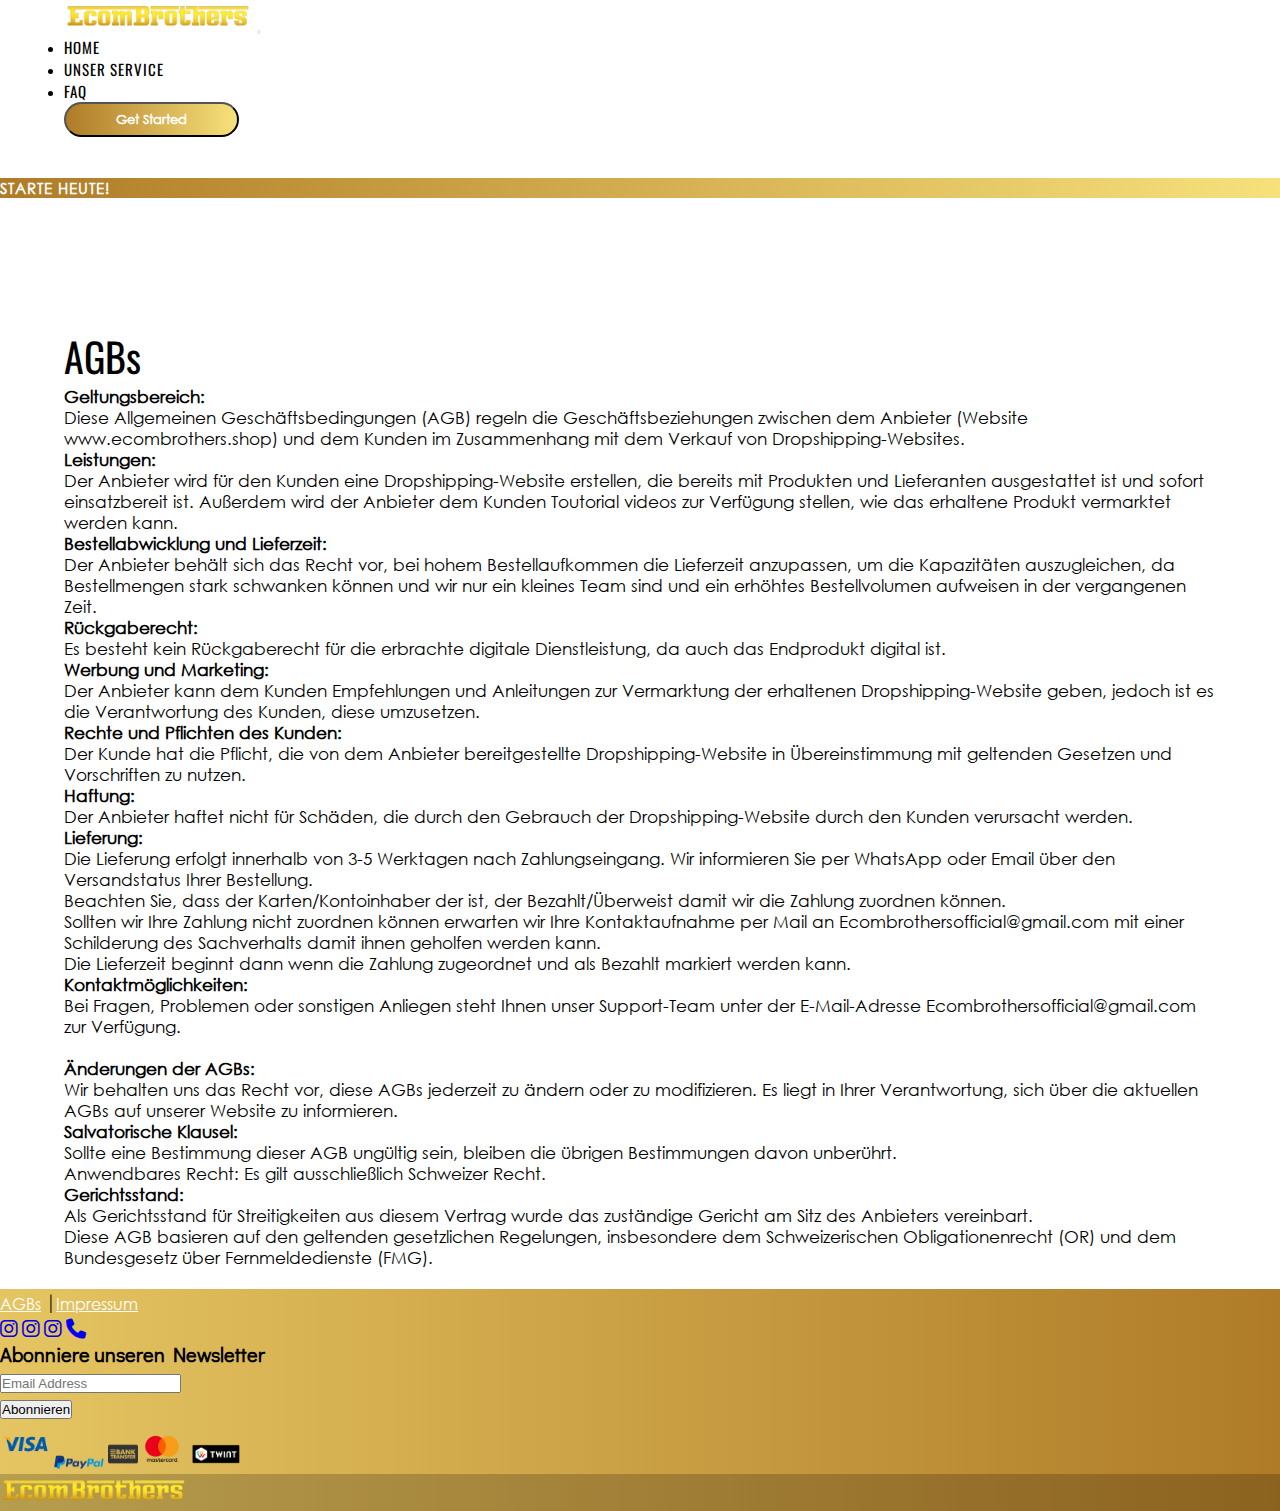
<file: agb.html>
<!doctype html>
<html lang="en">

<head>
  <meta charset="utf-8">
  <meta name="viewport" content="width=device-width, initial-scale=1">
  <title>AGB - Ecom Brothers</title>
  <meta name="description" content="Starte jetzt dein eigenes Online Business">
  <!-- bootstrap cdn -->
  <link href="https://cdn.jsdelivr.net/npm/bootstrap@5.3.0-alpha3/dist/css/bootstrap.min.css" rel="stylesheet"
    integrity="sha384-KK94CHFLLe+nY2dmCWGMq91rCGa5gtU4mk92HdvYe+M/SXH301p5ILy+dN9+nJOZ" crossorigin="anonymous">
  <!-- font awesome cdn -->
  <link rel="stylesheet" href="https://cdnjs.cloudflare.com/ajax/libs/font-awesome/6.4.0/css/all.min.css">
  <!-- style css -->
  <link rel="stylesheet" href="style.css">
  <!-- site icon -->
  <link rel="icon" type="image/avif" href="images/Logo_Transparent.png">


</head>

<body>
  <!-- navbar -->
  <nav class="navbar navbar-expand-lg navbar-light bg-light fixed-top">
    <div class="container-fluid">
      <a class="navbar-brand" href="index.html">
        <img src="images/Logo_Transparent.png" width="189" alt="Ecombrothers Logo">
      </a>
      <button class="navbar-toggler" type="button" data-bs-toggle="collapse" data-bs-target="#navbarNav"
        aria-controls="navbarNav" aria-expanded="false" aria-label="Toggle navigation">
        <span class="navbar-toggler-icon"></span>
      </button>
      <div class="collapse navbar-collapse" id="navbarNav">
        <ul class="navbar-nav mr-auto">
          <li class="nav-item">
            <a class="nav-link" href="index.html">Home</a>
          </li>
          <li class="nav-item">
            <a class="nav-link " href="#service">UNSER SERVICE</a>
          </li>
          <li class="nav-item">
            <a class="nav-link" href="#faq">FAQ</a>
          </li>
        </ul>
      </div>
      <a href="services.html"><button class="btn btn-warning  nav-btn mx-3 hide">Get Started</button>
      </a>

    </div>
  </nav>

  <div class="top-bar fixed-top text-center py-2 hide" style="margin-top: 70px;">
    STARTE HEUTE!
  </div>



  <!-- agbs -->
  <section id="agb">  
    <div class="container-fluid">
      <div class=" agbs pt-5 text-center">
        <h2 data-sr="enter left, move 50px over 1s">AGBs</h2>
      </div>
      <div class="row">
        <div class="col-md-12 py-5">
          <div class="agb-list ">
            <p class="text-start">
              <strong>Geltungsbereich:</strong><br>
              Diese Allgemeinen Geschäftsbedingungen (AGB) regeln die Geschäftsbeziehungen zwischen dem Anbieter
              (Website www.ecombrothers.shop) und dem Kunden im Zusammenhang mit dem Verkauf von Dropshipping-Websites.
            </p>
            <p class="text-start">
              <strong>Leistungen:</strong><br>
              Der Anbieter wird für den Kunden eine Dropshipping-Website erstellen, die bereits mit Produkten und
              Lieferanten ausgestattet ist und sofort einsatzbereit ist. Außerdem wird der Anbieter dem Kunden Toutorial
              videos zur Verfügung stellen, wie das erhaltene Produkt vermarktet werden kann.
            </p>
            <p class="text-start">
              <strong>Bestellabwicklung und Lieferzeit:</strong><br>
              Der Anbieter behält sich das Recht vor, bei hohem Bestellaufkommen die Lieferzeit anzupassen, um die
              Kapazitäten auszugleichen, da Bestellmengen stark schwanken können und wir nur ein kleines Team sind und
              ein erhöhtes Bestellvolumen aufweisen in der vergangenen Zeit.
            </p>
            <p class="text-start">
              <strong>Rückgaberecht:</strong><br>
              Es besteht kein Rückgaberecht für die erbrachte digitale Dienstleistung, da auch das Endprodukt digital
              ist.
            </p>
            <p class="text-start">
              <strong>Werbung und Marketing:</strong><br>
              Der Anbieter kann dem Kunden Empfehlungen und Anleitungen zur Vermarktung der erhaltenen
              Dropshipping-Website geben, jedoch ist es die Verantwortung des Kunden, diese umzusetzen.
            </p>
            <p class="text-start">
              <strong>Rechte und Pflichten des Kunden:</strong><br>
              Der Kunde hat die Pflicht, die von dem Anbieter bereitgestellte Dropshipping-Website in Übereinstimmung
              mit geltenden Gesetzen und Vorschriften zu nutzen.
            </p>
            <p class="text-start">
              <strong>Haftung:</strong><br>
              Der Anbieter haftet nicht für Schäden, die durch den Gebrauch der Dropshipping-Website durch den Kunden
              verursacht werden.
            </p>
            <p class="text-start">
              <strong>Lieferung:</strong><br>
              Die Lieferung erfolgt innerhalb von 3-5 Werktagen nach Zahlungseingang. Wir informieren Sie per WhatsApp
              oder Email über den Versandstatus Ihrer Bestellung. <br>
              Beachten Sie, dass der Karten/Kontoinhaber der ist, der Bezahlt/Überweist damit wir die Zahlung zuordnen
              können. <br>
              Sollten wir Ihre Zahlung nicht zuordnen können erwarten wir Ihre Kontaktaufnahme per Mail an
              Ecombrothersofficial@gmail.com mit einer Schilderung des Sachverhalts damit ihnen geholfen werden kann.
              <br>
              Die Lieferzeit beginnt dann wenn die Zahlung zugeordnet und als Bezahlt markiert werden kann.
            </p>
            <p class="text-start">
              <strong>Kontaktmöglichkeiten:</strong><br>
              Bei Fragen, Problemen oder sonstigen Anliegen steht Ihnen unser Support-Team unter der E-Mail-Adresse
              Ecombrothersofficial@gmail.com zur Verfügung.
            </p> <br>

            <p class="text-start">
              <strong>Änderungen der AGBs:
              </strong><br>
              Wir behalten uns das Recht vor, diese AGBs jederzeit zu ändern oder zu modifizieren. Es liegt in Ihrer
              Verantwortung, sich über die aktuellen AGBs auf unserer Website zu informieren.
            </p>
            <p class="text-start">
              <strong>Salvatorische Klausel:</strong><br>
              Sollte eine Bestimmung dieser AGB ungültig sein, bleiben die übrigen Bestimmungen davon unberührt. <br>
              Anwendbares Recht: Es gilt ausschließlich Schweizer Recht.
            </p>
            <p class="text-start">
              <strong>Gerichtsstand:</strong><br>
              Als Gerichtsstand für Streitigkeiten aus diesem Vertrag wurde das zuständige Gericht am Sitz des Anbieters
              vereinbart. <br>
              Diese AGB basieren auf den geltenden gesetzlichen Regelungen, insbesondere dem Schweizerischen
              Obligationenrecht (OR) und dem Bundesgesetz über Fernmeldedienste (FMG).
            </p> <br>

          </div>
        </div>
      </div>
    </div>

  </section>

 <!-- footer -->
 <footer class="bg-dark text-center foot text-white"
 style="  background: linear-gradient(to left, #af7b27, #e5c562);  ">
 <!-- Grid container -->
 <div class="container p-4 pb-4">
   <section class="footer-links mb-3">
     <a href="agb.html">AGBs</a>
     <span class="px-2">|</span>
     <a href="impressum.html">Impressum</a>
   </section>
   <!-- Section: Form -->
   <section class="">
     <div class="container pb-0">
       <!-- Section: Social media -->
       <section class="icon-footer mb-4">
         <!-- instagram links -->
         <a class="btn btn-outline-light btn-floating m-1" href="https://www.instagram.com/bigcuban/"
           role="button"><i class="fab fa-instagram"></i></a>
         <a class="btn btn-outline-light btn-floating m-1" href="https://www.instagram.com/ecombrothersofficial/"
           role="button"><i class="fab fa-instagram"></i></a>
         <a class="btn btn-outline-light btn-floating m-1" href="https://www.instagram.com/patrondelmundo/"
           role="button"><i class="fab fa-instagram"></i></a>
         <a class="btn btn-outline-light btn-floating m-1" href="https://wa.me/+4917615639369?text=ECOM"
           role="button"><i class="fas fa-phone"></i></a>
       </section>
       <!-- Section: Social media -->
     </div>
     <form action="">
       <!--Grid row-->
       <div class="row d-flex justify-content-center">
         <!--Grid column-->
         <div class="col-auto">
           <p class="pt-2">
             <strong>Abonniere unseren Newsletter</strong>
           </p>
         </div>
         <!--Grid column-->

         <!--Grid column-->
         <div class="col-md-5 col-12">
           <!-- Email input -->
           <div class="form-outline form-white mb-4">
             <input type="email" placeholder="Email Address" id="form5Example2" class="form-control" />
           </div>
         </div>
         <!--Grid column-->

         <!--Grid column-->
         <div class="col-auto">
           <!-- Submit button -->
           <button type="submit" class="btn btn-outline-light mb-4">
            Abonnieren
           </button>
         </div>
         <!--Grid column-->
       </div>
       <!--Grid row-->
     </form>

     <div class="container pb-0">
       <!-- Section: payment method -->
       <section class="icon-footer mb-4">
         <img src="./images/visa_icon.png" width="50" alt="visa">
         <img src="./images/paypal_img.png" width="50" alt="pay pal">
         <img src="./images/bank-transfer.png" width="30" alt="bank transfer">
         <img src="./images/mastercard-png-6941.png" width="40" alt="mastercard">
         <img src="./images/twint.png" width="60" alt="twint">
       </section>
       <!-- Section: payment method-->
     </div>
   </section>
   <!-- Section: Form -->
 </div>
 <!-- Grid container -->

 <!-- Copyright -->
 <div class="text-center p-3" style="background-color: rgba(0, 0, 0, 0.2);">
   <a class="navbar-brand" href="index.html">
     <img src="images/Logo_Transparent.png" " width=" 189" alt="Your Logo">
   </a>

 </div>
 <!-- Copyright -->
</footer>



  <script src="https://cdn.jsdelivr.net/npm/bootstrap@5.3.0-alpha3/dist/js/bootstrap.bundle.min.js"
    integrity="sha384-ENjdO4Dr2bkBIFxQpeoTz1HIcje39Wm4jDKdf19U8gI4ddQ3GYNS7NTKfAdVQSZe"
    crossorigin="anonymous"></script>
</body>

</html>
</file>
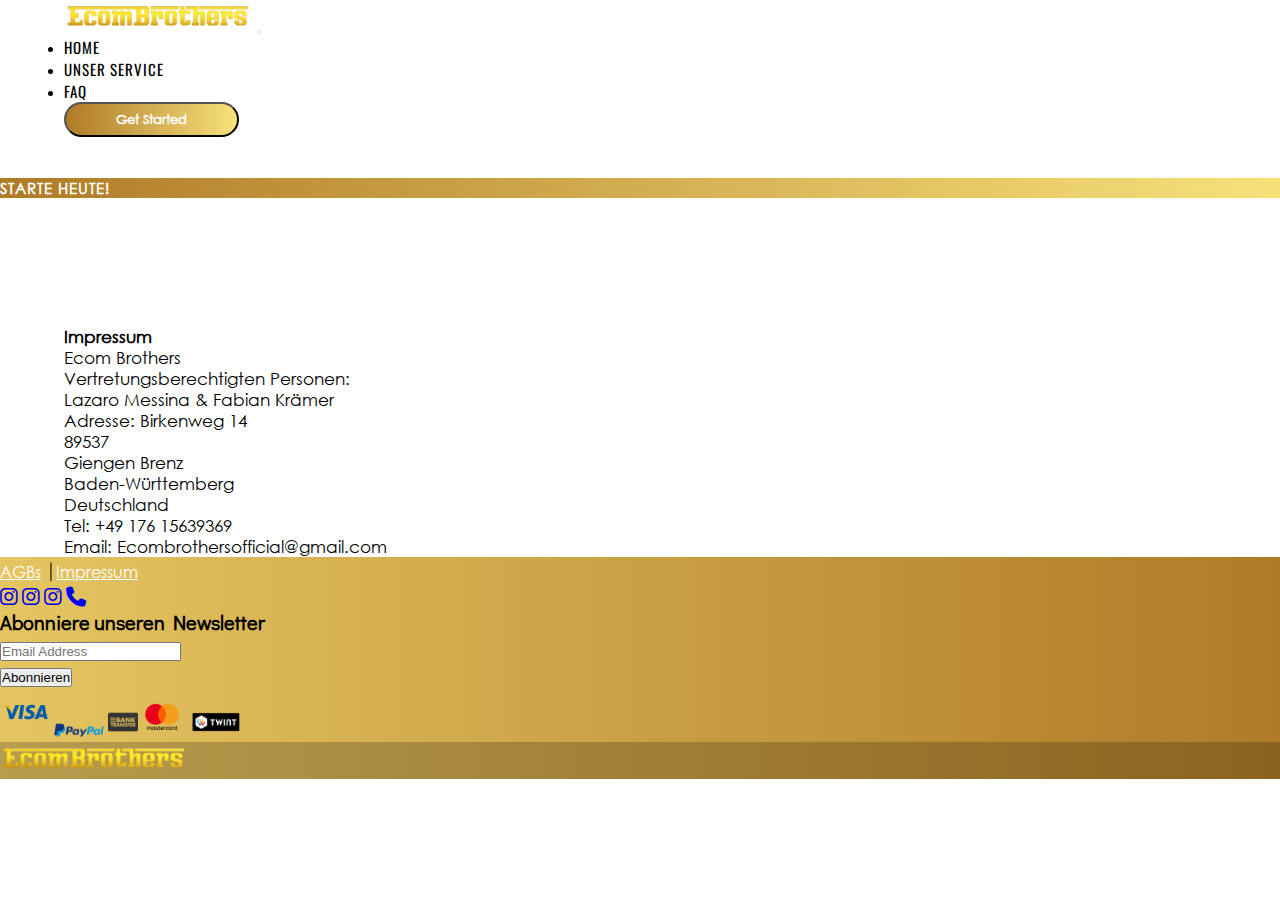
<file: impressum.html>
<!doctype html>
<html lang="en">

<head>
  <meta charset="utf-8">
  <meta name="viewport" content="width=device-width, initial-scale=1">
  <title>AGB - Ecom Brothers</title>
  <meta name="description" content="Starte jetzt dein eigenes Online Business">
  <!-- bootstrap cdn -->
  <link href="https://cdn.jsdelivr.net/npm/bootstrap@5.3.0-alpha3/dist/css/bootstrap.min.css" rel="stylesheet"
    integrity="sha384-KK94CHFLLe+nY2dmCWGMq91rCGa5gtU4mk92HdvYe+M/SXH301p5ILy+dN9+nJOZ" crossorigin="anonymous">
  <!-- font awesome cdn -->
  <link rel="stylesheet" href="https://cdnjs.cloudflare.com/ajax/libs/font-awesome/6.4.0/css/all.min.css">
  <!-- style css -->
  <link rel="stylesheet" href="style.css">
  <!-- site icon -->
  <link rel="icon" type="image/avif" href="images/Logo_Transparent.png">


</head>

<body>
  <!-- navbar -->
  <nav class="navbar navbar-expand-lg navbar-light bg-light fixed-top">
    <div class="container-fluid">
      <a class="navbar-brand" href="index.html">
        <img src="images/Logo_Transparent.png" width="189" alt="Ecombrothers Logo">
      </a>
      <button class="navbar-toggler" type="button" data-bs-toggle="collapse" data-bs-target="#navbarNav"
        aria-controls="navbarNav" aria-expanded="false" aria-label="Toggle navigation">
        <span class="navbar-toggler-icon"></span>
      </button>
      <div class="collapse navbar-collapse" id="navbarNav">
        <ul class="navbar-nav mr-auto">
          <li class="nav-item">
            <a class="nav-link" href="index.html">Home</a>
          </li>
          <li class="nav-item">
            <a class="nav-link " href="#service">UNSER SERVICE</a>
          </li>
          <li class="nav-item">
            <a class="nav-link" href="#faq">FAQ</a>
          </li>
        </ul>
      </div>
      <a href="services.html"><button class="btn btn-warning  nav-btn mx-3 hide">Get Started</button>
      </a>

    </div>
  </nav>

  <div class="top-bar fixed-top text-center py-2 hide" style="margin-top: 70px;">
    STARTE HEUTE!
  </div>


<!-- agbs -->
<section id="agb">
    <div class="container-fluid">
      <!-- <div class=" agbs pt-5 text-center">
        <h2 data-sr="enter left, move 50px over 1s">Impressum</h2>
      </div> -->
      <div class="row">
        <div class="col-md-12 py-5">
          <div class="agb-list ">
            

            <p class="text-start" id="impressum">
              <b>Impressum</b> <br>

              Ecom Brothers <br>

              Vertretungsberechtigten Personen: <br>
              Lazaro Messina & Fabian Krämer <br>

              Adresse: Birkenweg 14 <br>
              89537 <br>
              Giengen Brenz <br>
              Baden-Württemberg <br>
              Deutschland <br>

              Tel: +49 176 15639369 <br>

              Email: Ecombrothersofficial@gmail.com <br>

            </p>


          </div>
        </div>
      </div>
    </div>

  </section>

  <!-- footer -->
  <footer class="bg-dark text-center foot text-white"
    style="  background: linear-gradient(to left, #af7b27, #e5c562);  ">
    <!-- Grid container -->
    <div class="container p-4 pb-4">
      <section class="footer-links mb-3">
        <a href="agb.html">AGBs</a>
        <span class="px-2">|</span>
        <a href="impressum.html">Impressum</a>
      </section>
      <!-- Section: Form -->
      <section class="">
        <div class="container pb-0">
          <!-- Section: Social media -->
          <section class="icon-footer mb-4">
            <!-- instagram links -->
            <a class="btn btn-outline-light btn-floating m-1" href="https://www.instagram.com/bigcuban/"
              role="button"><i class="fab fa-instagram"></i></a>
            <a class="btn btn-outline-light btn-floating m-1" href="https://www.instagram.com/ecombrothersofficial/"
              role="button"><i class="fab fa-instagram"></i></a>
            <a class="btn btn-outline-light btn-floating m-1" href="https://www.instagram.com/patrondelmundo/"
              role="button"><i class="fab fa-instagram"></i></a>
            <a class="btn btn-outline-light btn-floating m-1" href="https://wa.me/+4917615639369?text=ECOM"
              role="button"><i class="fas fa-phone"></i></a>
          </section>
          <!-- Section: Social media -->
        </div>
        <form action="">
          <!--Grid row-->
          <div class="row d-flex justify-content-center">
            <!--Grid column-->
            <div class="col-auto">
              <p class="pt-2">
                <strong>Abonniere unseren Newsletter</strong>
              </p>
            </div>
            <!--Grid column-->

            <!--Grid column-->
            <div class="col-md-5 col-12">
              <!-- Email input -->
              <div class="form-outline form-white mb-4">
                <input type="email" placeholder="Email Address" id="form5Example2" class="form-control" />
              </div>
            </div>
            <!--Grid column-->

            <!--Grid column-->
            <div class="col-auto">
              <!-- Submit button -->
              <button type="submit" class="btn btn-outline-light mb-4">
                Abonnieren
              </button>
            </div>
            <!--Grid column-->
          </div>
          <!--Grid row-->
        </form>

        <div class="container pb-0">
          <!-- Section: payment method -->
          <section class="icon-footer mb-4">
            <img src="./images/visa_icon.png" width="50" alt="visa">
            <img src="./images/paypal_img.png" width="50" alt="pay pal">
            <img src="./images/bank-transfer.png" width="30" alt="bank transfer">
            <img src="./images/mastercard-png-6941.png" width="40" alt="mastercard">
            <img src="./images/twint.png" width="60" alt="twint">
          </section>
          <!-- Section: payment method-->
        </div>
      </section>
      <!-- Section: Form -->
    </div>
    <!-- Grid container -->

    <!-- Copyright -->
    <div class="text-center p-3" style="background-color: rgba(0, 0, 0, 0.2);">
      <a class="navbar-brand" href="index.html">
        <img src="images/Logo_Transparent.png" " width=" 189" alt="Your Logo">
      </a>

    </div>
    <!-- Copyright -->
  </footer>



  <script src="https://cdn.jsdelivr.net/npm/bootstrap@5.3.0-alpha3/dist/js/bootstrap.bundle.min.js"
    integrity="sha384-ENjdO4Dr2bkBIFxQpeoTz1HIcje39Wm4jDKdf19U8gI4ddQ3GYNS7NTKfAdVQSZe"
    crossorigin="anonymous"></script>
</body>

</html>
</file>
<file: style.css>
@import url('https://fonts.googleapis.com/css2?family=Oswald:wght@200;300;400;500;600;700&display=swap');
@import url('https://fonts.googleapis.com/css2?family=Didact+Gothic&display=swap');

@font-face {
    font-family: 'CustomFont';
    src: url('./century-gothic/CenturyGothic.ttf') format('truetype');
}

* {
    margin: 0;
    padding: 0;
    box-sizing: border-box;
}

html {
    scroll-behavior: smooth;
}

.height {
    min-height: 100vh;
}

.height-70 {
    min-height: 70vh;
}

.height-about {
    min-height: 80vh;
}

#more {
    display: none;
}

.read-more {
    color: blue;
    cursor: pointer;
}

.navbar {
    height: 12vh;
}

.navbar ul li a {
    font-family: 'Oswald', sans-serif;
    font-size: 15px;
    letter-spacing: 1px;
    color: #000;
    text-transform: uppercase;
}

.nav-btn {
    background: linear-gradient(to left, #f7e17b, #af7b27);
    border-radius: 50px;
    font-family: 'CustomFont', sans-serif;
    font-weight: 600;
    padding: 7px 50px;
    color: white;
}

.top-bar {
    background: linear-gradient(to left, #f7e17b, #af7b27) !important;
    font-family: 'CustomFont', sans-serif;
    color: white;
    font-weight: 600;
    font-size: 15px;
    letter-spacing: 1px;
}


.container-fluid {
    width: 90% !important;
    margin: 0 auto;
}


.title h1 {
    font-size: 60px;
    color: white;
    font-family: 'Oswald', sans-serif;
    font-weight: 400;
    width: 100%;
    line-height: 89px;
    margin-top: 30rem;
    text-align: center;
}

.title p {
    font-family: 'CustomFont', sans-serif;
    font-size: 17px;
    color: #000000;
    width: 100%;
}


a {
    text-decoration: none;
}

.btn-hover {
    width: 220px;
    display: flex;
    justify-content: center;
    align-items: center;
    font-size: 16px;
    font-weight: 600;
    color: #ffffff;
    cursor: pointer;
    height: 55px;
    text-align: center;
    border: none;
    background-size: 300% 100%;
    border-radius: 50px;
    transition: all .4s ease-in-out;
    -o-transition: all .4s ease-in-out;
    -webkit-transition: all .4s ease-in-out;
    transition: all .4s ease-in-out;
}

.btn-hover:hover {
    background-position: 100% 0;
    transition: all .4s ease-in-out;
    -o-transition: all .4s ease-in-out;
    -webkit-transition: all .4s ease-in-out;
    transition: all .4s ease-in-out;
}

.btn-hover:focus {
    outline: none;
}

.btn-hover.color-6 {
    background: linear-gradient(to left, #f7e17b, #af7b27);
}

#header {
    background: url("./images/ecom-bros-banner-min.JPG") top/cover no-repeat;
    width: 100%;
}

.banner-height {
    height: 100vh;
}

.thumbnail-image {
    height: 600px;
    overflow: hidden;
}

.thumbnail-image:hover img {
    opacity: 0.6;
    transition: opacity 0.3s;
}

/* About */

.heading h2 {
    font-size: 40px;
    color: #000000;
    font-family: 'Oswald', sans-serif;
    font-weight: 400;
}

.heading p {
    /* width: 85%; */
    margin: 0 auto;
    font-family: 'CustomFont', sans-serif;
    font-size: 20px;
}

.heading-title {
    font-size: 40px;
    color: #000000;
    font-family: 'Oswald', sans-serif;
    font-weight: 400;
}

.main-text {
    font-family: 'CustomFont', sans-serif;
    font-size: 20px;
    color: #000000;
    width: 75%;
    margin: 0 auto;
}

.text {
    font-family: 'CustomFont', sans-serif;
    letter-spacing: 1px;
}

.subtext {
    color: #000000;
    font-family: 'Oswald', sans-serif;
    font-weight: 400;
}

/* faq */
.faq-section {
    font-family: 'CustomFont', sans-serif;
    /* background: linear-gradient(275.12deg, #f5de78 -45.14%, #b5812b 125.17%); */
    background: linear-gradient(to right, #e5c562, #af7b27);
    padding: 60px 0;
    text-align: center;
    background-position: bottom right 0%;
}

.faq-section .faq_left_half_circle {
    position: absolute;
    left: 80px;
}

.faq-section .faq_left_half_circle img {
    position: relative;
    top: 140px;
}

.faq-section h3 {
    color: #fff;
    text-align: center;
    padding-bottom: 50px;
    font-size: 30px;
    margin: 0px;
}

.faq-section .faq-accordions {
    max-width: 760px;
    margin: 0 auto;
}

.faq-section .faq-accordions .accordion-row {
    padding-top: 15px;
    padding-bottom: 15px;
    border-bottom: 1px solid #000;
    cursor: pointer;
}

.faq-section .faq-accordions .accordion-row .title {
    text-align: left;
    color: #fff;
    font-size: 22px;
    font-weight: 500;
    position: relative;
    padding-right: 30px;
}

.faq-section .faq-accordions .title:after {
    content: '';
    position: absolute;
    border-left: #fff 2px solid;
    border-bottom: #fff 2px solid;
    right: 10px;
    top: 8px;
    -moz-transition: all .5s linear;
    -webkit-transition: all .5s linear;
    transition: all .5s linear;
    width: 10px;
    height: 10px;
    z-index: 1;
    transform: rotate(-45deg);
}

.faq-section .faq-accordions .title.open:after {
    transform: rotate(135deg);
    top: 14px;
}

.faq-section .faq-accordions .accordion-row .content {
    text-align: left;
    color: #fff;
    font-size: 16px;
    line-height: 30px;
    overflow: hidden;
    height: 0px;
    transition: 0.5s all;
}

.faq-section .faq-accordions .accordion-row .open+.content {
    height: auto;
    overflow: initial;
    padding: 20px 0px;
}

/* slider */


#slider {
    position: relative;
    height: 100%;
    width: 100%;
    display: flex;
    justify-content: center;
    align-items: center;
    overflow: visible;
}

.swiper {
    width: 100%;
    padding-top: 100px;
    padding-bottom: 100px;
}

.swiper-slide {
    background-position: center;
    background-size: cover;
    width: 230px;
    background: #000;
    box-shadow: 0 15px 50px rbga(0, 0, 0, 0.2);
    filter: blur(4px);
    overflow: hidden;
}

.swiper-slide-active {
    filter: blur(0px);
    border-top-left-radius: 30px;
    border-top-right-radius: 30px;
    border-bottom-left-radius: 20px;
    border-bottom-right-radius: 20px;
}

.swiper:before {
    content: "";
    position: absolute;
    top: -10px;
    left: 0;
    right: 0;
    bottom: 0;
    background-image: url("images/frame-removebg.png");
    background-position: center;
    background-repeat: no-repeat;
    transform: scale(0.8, 0.7);
    z-index: 10000;
    height: 100%;
    width: 100%;


}

.swiper-button-next,
.swiper-button-prev {
    position: absolute;
    top: 50%;
    transform: translateY(-50%);
    width: 30px;
    height: 30px;
    background-color: rgba(0, 0, 0, 0.5);
    color: #fff;
    border-radius: 50%;
    text-align: center;
    line-height: 30px;
    font-size: 20px;
    cursor: pointer;
}

.swiper-button-next {
    right: 10px;
}

.swiper-button-prev {
    left: 10px;
}

.swiper-slide img {
    display: block;
    width: 100%;
    object-fit: cover;
}

/* bros section */
.screen-height {
    height: 70vh;
}

/* foooter */
footer {
    font-family: 'Didact Gothic', sans-serif;
    font-size: 20px;
}

/* Services page styling from here */
.service-pic {
    width: 100%;
}

.description {
    padding-top: 2.5rem;
}

.description h3 {
    font-size: 22px;
    font-weight: bold;
    font-family: 'Oswald', sans-serif;
    letter-spacing: 1px;
}

.description p {
    font-family: 'CustomFont', sans-serif;
    font-size: 16px;
    letter-spacing: 1px;
    font-weight: bold;
}

.description ul li {
    font-family: 'CustomFont', sans-serif;
    font-size: 16px;
}

.product-heading {
    text-transform: uppercase;
    font-family: 'Oswald', sans-serif;
    letter-spacing: 1px;
}

.product-list {
    font-family: 'CustomFont', sans-serif;
}

.product-list li {
    padding: 0.5em 0;
}

.fa-solid {
    color: #e5c562;
}

/* tooltip */
.tooltip-inner {
    background-color: #333;
}

.tooltip.bs-tooltip-top .arrow::before {
    border-top-color: #333;
}

/* popup */
.popup {
    display: none;
    position: fixed;
    top: 0;
    left: 0;
    width: 100%;
    height: 100%;
    background-color: rgba(0, 0, 0, 0.5);
    z-index: 9999;
}

.popup-content {
    background-color: #fff;
    width: 300px;
    padding: 20px;
    position: absolute;
    top: 50%;
    left: 50%;
    transform: translate(-50%, -50%);
    border-radius: 10px;
}

#closePopup {
    margin-top: 10px;
}

.btn-floating:hover {
    box-shadow: 0 0 10px rgba(0, 0, 0, 0.3);
}

.frame {
    display: inline-block;
    border: 15px solid #e5c562;
    /* Frame color */
    padding: 12px 0;
}

.framed-image {
    display: block;
    width: 100%;
    height: auto;
}

.about-top {
    margin-top: 5em;
}

.price {
    font-family: 'CustomFont', sans-serif;
    font-weight: bold;
    font-size: 36px;
}

.hide-carousel-desktop {
    display: none;
}

.hide-section {
    display: none;
}

.agbs h2 {
    font-size: 40px;
    color: #000000;
    font-family: 'Oswald', sans-serif;
    font-weight: 400;
}

.agb-list {
    font-family: 'CustomFont', sans-serif;
    font-size: 17px;
    color: #000000;
}

.text-font {
    font-family: 'CustomFont', sans-serif;
}

#agb{
    padding-top: 8rem;
}
.footer-links a{
    font-family: 'CustomFont', sans-serif;
    color: white;
    font-size: 16px;
    text-decoration: underline;
}

/* media queries start from here */
@media(max-width: 680px) {
    #header {
        background: url("./images/EcomBros.JPG");
        background-size: contain;
        background-position: center;
        background-repeat: no-repeat;
        padding-top: 0 !important;
        margin-top: 0 !important;

    }

    .height-about {
        min-height: 0vh;
    }

    .btn-hover {
        display: flex;
        align-items: center;
    }

    .banner-height {
        height: 70vh;
    }

    .title h1 {
        font-size: 26px;
        line-height: 30px;
        color: white;
        font-family: 'Oswald', sans-serif;
        text-align: center;
        width: 100%;
        margin-top: 15rem;

    }

    .image-screen {
        margin-top: 60px;
    }


    .title p {
        margin: 0 auto;
        text-align: center;
        margin-top: 20px;
    }

    .heading h2 {
        text-align: center;
        font-size: 28px;
        padding-top: 3rem;
    }

    p,
    .subtext {
        text-align: center;
    }

    .faq-section .faq-accordions .accordion-row .title {
        font-size: 18px;

    }

    .accordion-row {
        padding: 0 20px;

    }

    .hide {
        display: none;
    }

    .brand-paragraph {
        margin: 0 auto;

    }

    .icon-footer {
        margin-bottom: 0 !important;
    }

    .service-pic {
        height: 450px;
    }

    .navbar-nav {
        background-color: white;
    }

    .title p {
        font-size: 14px;
    }

    .title h1 {
        padding-top: 1em;
    }

    .d-top {
        margin-top: 0 !important;
    }

    .show-res {
        display: none;
    }

    .show-respo {
        display: block !important;
    }

    /* navbar collapse */
    .navbar {
        padding: 10px;

    }

    .navbar-brand,
    .navbar-nav .nav-link {
        margin: 0 10px;
    }

    .navbar-nav .nav-link::after {
        content: ".";
    }

    .navbar-nav .nav-link:last-child::after {
        content: none;
    }

    /* Override default collapsed behavior */
    .navbar-collapse.collapsing,
    .navbar-collapse.show {
        display: flex !important;
        flex-basis: 100%;
        justify-content: center;
        width: 90%;

    }

    .navbar-nav {
        flex-direction: row !important;
        display: flex;
        flex-wrap: wrap;
        width: 250px;
        justify-content: center;
        background: transparent;
    }

    .navbar-nav .nav-item  {
        border: 2px solid gold;
        background-color: #fff;
    }


    .fs-responsive {
        font-size: 26px !important;
        text-align: center !important;
    }

    .paket-top {
        padding-top: 50px;
    }

    .about-top {
        margin-top: 0 !important;
    }

    .thumbnail-image {
        height: 400px;
        overflow: hidden;
    }

    .hide-carousel-desktop {
        display: block !important;
    }

    .description {
        padding-top: 0 !important;
    }

    .hide-section {
        display: block !important;
    }

    .show-section {
        display: none !important;
    }
    #agb{
        padding-top: 5rem;
    }
}
</file>
